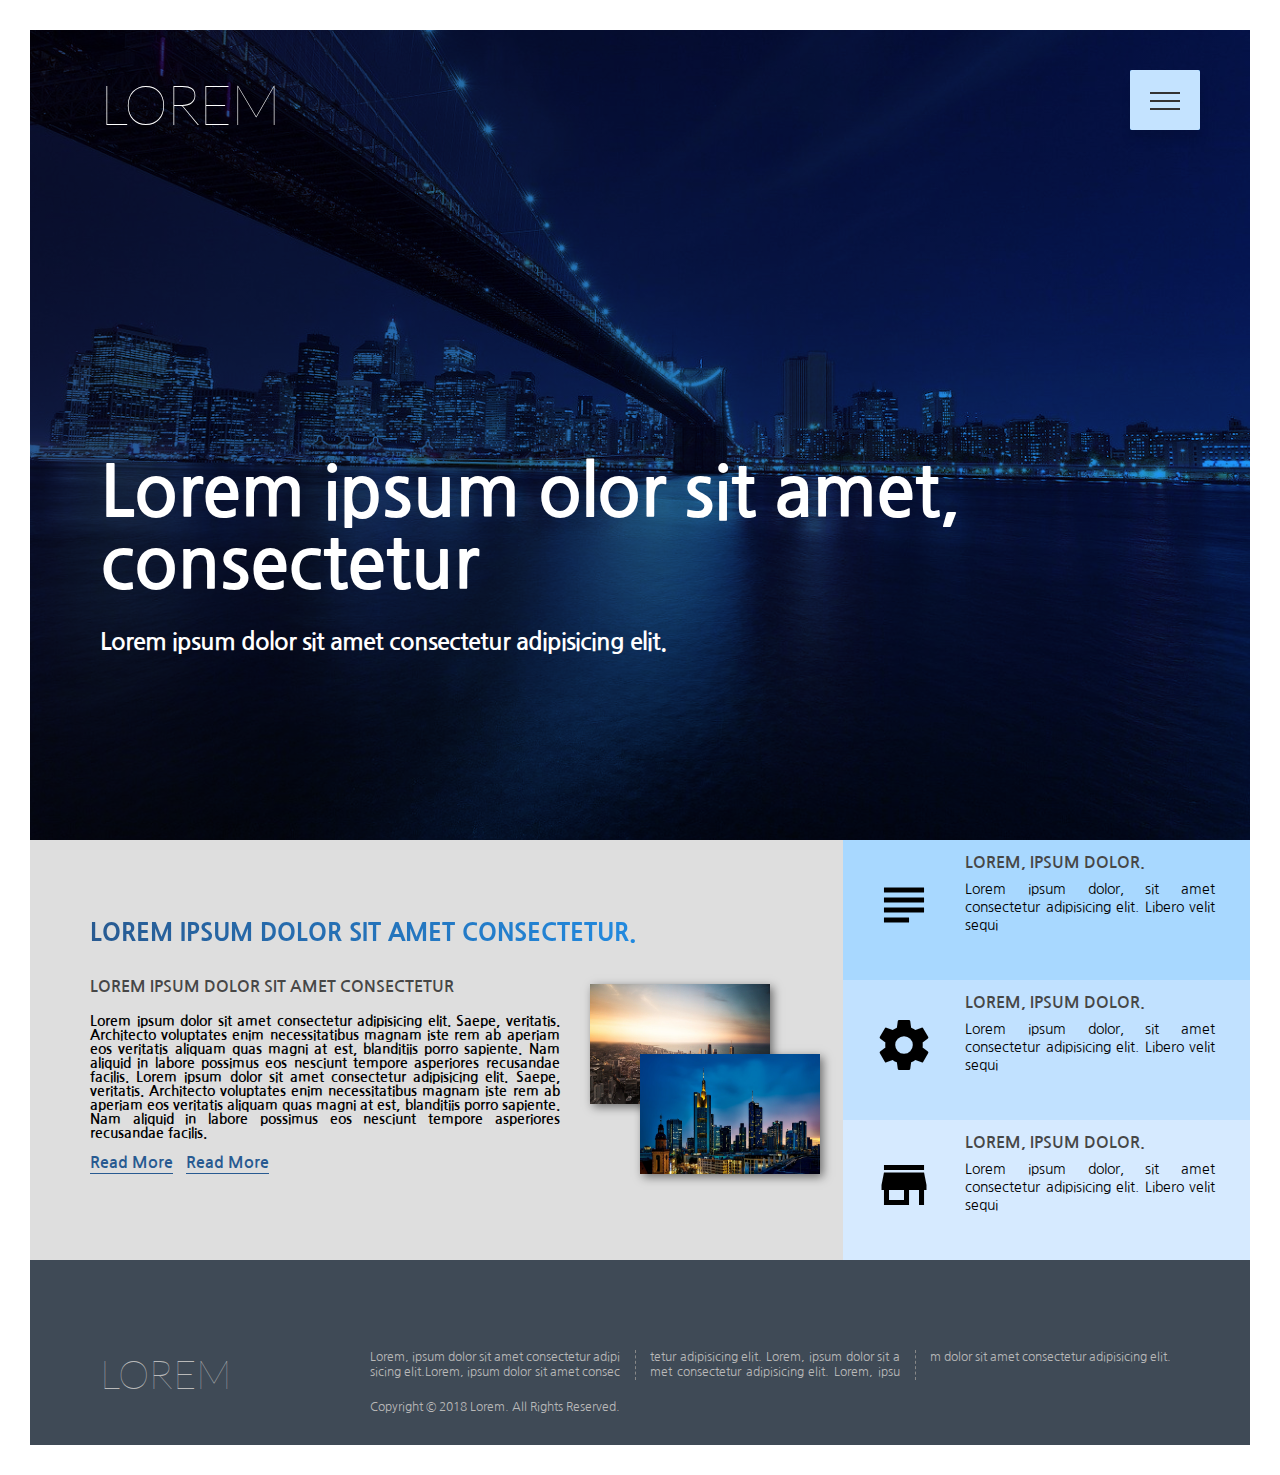
<file: index.html>
<!DOCTYPE html>
<html lang="en">
  <head>
    <meta charset="UTF-8" />
    <meta name="viewport" content="width=device-width, initial-scale=1.0" />
    <link rel="stylesheet" href="css/index.css" />
    <title>Lorem Project2</title>
  </head>
  <body>
    <nav class="nav">
      <input type="checkbox" class="nav-checkbox" id="nav-toggle" />
      <label for="nav-toggle" class="nav-button">
        <span class="nav-icon">&nbsp;</span>
      </label>

      <div class="nav-bg">
        &nbsp;
      </div>

      <div class="nav-body">
        <ul class="nav-list">
          <li class="nav-item">
            <a href="" class="nav-link"><span>01</span>About Lorem</a>
          </li>
          <li class="nav-item">
            <a href="" class="nav-link"><span>02</span>Commades Sanos</a>
          </li>
          <li class="nav-item">
            <a href="" class="nav-link"><span>03</span>Ryusin Magnetas Aloha</a>
          </li>
        </ul>
      </div>
    </nav>

    <header>
      <div id="logo-text">Lorem</div>
      <div id="header-text">
        <div id="header-text-main">
          Lorem ipsum olor sit amet, consectetur
        </div>
        <div id="header-text-sub">
          Lorem ipsum dolor sit amet consectetur adipisicing elit.
        </div>
      </div>
    </header>

    <main>
      <section id="section-about">
        <h2>Lorem ipsum dolor sit amet consectetur.</h2>
        <div id="section-about-words">
          <h3>Lorem ipsum dolor sit amet consectetur</h3>
          <p>
            Lorem ipsum dolor sit amet consectetur adipisicing elit. Saepe, veritatis. Architecto
            voluptates enim necessitatibus magnam iste rem ab aperiam eos veritatis aliquam quas
            magni at est, blanditiis porro sapiente. Nam aliquid in labore possimus eos nesciunt
            tempore asperiores recusandae facilis. Lorem ipsum dolor sit amet consectetur
            adipisicing elit. Saepe, veritatis. Architecto voluptates enim necessitatibus magnam
            iste rem ab aperiam eos veritatis aliquam quas magni at est, blanditiis porro sapiente.
            Nam aliquid in labore possimus eos nesciunt tempore asperiores recusandae facilis.
          </p>
          <a href="#" class="btn-text u-margin-right-small">Read More</a>
          <a href="#" class="btn-text">Read More</a>
        </div>
        <div id="section-about-photo">
          <div class="photo"><img src="images/chicago-690364_1280.jpg" alt="photo 1" /></div>
          <div class="photo"><img src="images/frankfurt-1804481_1280.jpg" alt="photo 2" /></div>
        </div>
      </section>

      <section id="section-etc">
        <div id="etc-1" class="etc">
          <div class="etc-icon">
            <i class="material-icons">subject</i>
          </div>
          <div class="etc-text">
            <h3>Lorem, ipsum dolor.</h3>
            <p>
              Lorem ipsum dolor, sit amet consectetur adipisicing elit. Libero velit sequi
            </p>
          </div>
        </div>
        <div id="etc-2" class="etc">
          <div class="etc-icon">
            <i class="material-icons">settings</i>
          </div>
          <div class="etc-text">
            <h3>Lorem, ipsum dolor.</h3>
            <p>
              Lorem ipsum dolor, sit amet consectetur adipisicing elit. Libero velit sequi
            </p>
          </div>
        </div>
        <div id="etc-3" class="etc">
          <div class="etc-icon">
            <i class="material-icons">store</i>
          </div>
          <div class="etc-text">
            <h3>Lorem, ipsum dolor.</h3>
            <p>
              Lorem ipsum dolor, sit amet consectetur adipisicing elit. Libero velit sequi
            </p>
          </div>
        </div>
      </section>
    </main>
    <footer>
      <div id="logo-text-footer">Lorem</div>
      <div id="copyright">
        <p>
          Lorem, ipsum dolor sit amet consectetur adipisicing elit.Lorem, ipsum dolor sit amet
          consectetur adipisicing elit. Lorem, ipsum dolor sit amet consectetur adipisicing elit.
          Lorem, ipsum dolor sit amet consectetur adipisicing elit.
        </p>
        <p>Copyright &copy; 2018 Lorem. All Rights Reserved.</p>
      </div>
    </footer>
  </body>
</html>
</file>
<file: css/index.css>
@import url("https://fonts.googleapis.com/css2?family=Lato:wght@100;300&family=Nanum+Gothic:wght@400;700;800&display=swap");
@import url("https://fonts.googleapis.com/icon?family=Material+Icons");
* {
  margin: 0;
  padding: 0;
  -webkit-box-sizing: border-box;
          box-sizing: border-box;
}

html {
  font-size: 62.5%;
}

body {
  padding: 3rem;
  font-family: 'Nanum Gothic', sans-serif;
}

@-webkit-keyframes moveInLeft {
  0% {
    opacity: 0;
    -webkit-transform: translateX(-8rem);
            transform: translateX(-8rem);
  }
  80% {
    -webkit-transform: translateX(1rem);
            transform: translateX(1rem);
  }
  100% {
    opacity: 1;
    -webkit-transform: translate(0);
            transform: translate(0);
  }
}

@keyframes moveInLeft {
  0% {
    opacity: 0;
    -webkit-transform: translateX(-8rem);
            transform: translateX(-8rem);
  }
  80% {
    -webkit-transform: translateX(1rem);
            transform: translateX(1rem);
  }
  100% {
    opacity: 1;
    -webkit-transform: translate(0);
            transform: translate(0);
  }
}

@-webkit-keyframes moveInRight {
  0% {
    opacity: 0;
    -webkit-transform: translateX(10rem);
            transform: translateX(10rem);
  }
  80% {
    -webkit-transform: translateX(-1rem);
            transform: translateX(-1rem);
  }
  100% {
    opacity: 1;
    -webkit-transform: translate(0);
            transform: translate(0);
  }
}

@keyframes moveInRight {
  0% {
    opacity: 0;
    -webkit-transform: translateX(10rem);
            transform: translateX(10rem);
  }
  80% {
    -webkit-transform: translateX(-1rem);
            transform: translateX(-1rem);
  }
  100% {
    opacity: 1;
    -webkit-transform: translate(0);
            transform: translate(0);
  }
}

h2 {
  padding: 1rem 0;
  font-size: 2.4rem;
  font-weight: 800;
  text-transform: uppercase;
  background: -webkit-gradient(linear, left top, right top, from(#285a91), to(#1f9cfd));
  background: linear-gradient(left, #285a91, #1f9cfd);
  -webkit-background-clip: text;
  background-clip: text;
  -webkit-text-fill-color: transparent;
  -webkit-transition: all 0.5s;
  transition: all 0.5s;
}

h2:hover {
  padding-left: 1.5rem;
}

h3 {
  padding: 0.5rem 0;
  color: #474747;
  font-size: 1.6rem;
  font-weight: 700;
  text-transform: uppercase;
}

.u-margin-right-small {
  margin-right: 1rem;
}

.u-margin-right-medium {
  margin-right: 2rem;
}

.u-margin-right-big {
  margin-right: 3rem;
}

.btn-text {
  font-size: 1.6rem;
  font-weight: 700;
  text-decoration: none;
  color: #285a91;
  display: inline-block;
  padding-bottom: 3px;
  border-bottom: 1px solid #285a91;
  -webkit-transition: all 0.5s;
  transition: all 0.5s;
}

.btn-text:hover {
  color: #fff;
  background-color: #1f9cfd;
  border-bottom: none;
}

.nav-checkbox {
  display: none;
}

.nav-button {
  background-color: #c4e3ff;
  width: 7rem;
  height: 6rem;
  position: fixed;
  top: 7rem;
  right: 8rem;
  z-index: 2000;
  cursor: pointer;
  border-radius: 2px;
  -webkit-box-shadow: 0 1rem 1rem rgba(0, 0, 0, 0.1);
          box-shadow: 0 1rem 1rem rgba(0, 0, 0, 0.1);
  text-align: center;
}

.nav-bg {
  background-image: radial-gradient(#285a91, #1f9cfd);
  width: 7rem;
  height: 6rem;
  position: fixed;
  top: 7rem;
  right: 8rem;
  z-index: 1000;
  border-radius: 2px;
  -webkit-transition: all 0.8s;
  transition: all 0.8s;
}

.nav-checkbox:checked ~ .nav-bg {
  -webkit-transform: scale(80);
          transform: scale(80);
}

.nav-icon {
  position: relative;
  margin-top: 3rem;
}

.nav-icon::before {
  top: -0.8rem;
}

.nav-icon::after {
  top: 0.8rem;
}

.nav-icon::before, .nav-icon::after {
  content: '';
  position: absolute;
  left: 0;
  -webkit-transition: all 0.2s;
  transition: all 0.2s;
}

.nav-icon, .nav-icon::before, .nav-icon::after {
  display: inline-block;
  width: 3rem;
  height: 2px;
  background-color: #333;
}

.nav-button:hover .nav-icon::before {
  top: -1rem;
}

.nav-button:hover .nav-icon::after {
  top: 1rem;
}

.nav-checkbox:checked ~ .nav-button .nav-icon {
  background-color: transparent;
}

.nav-checkbox:checked ~ .nav-button .nav-icon::before {
  top: 0;
  -webkit-transform: rotate(135deg);
          transform: rotate(135deg);
}

.nav-checkbox:checked ~ .nav-button .nav-icon::after {
  top: 0;
  -webkit-transform: rotate(-135deg);
          transform: rotate(-135deg);
}

.nav-body {
  top: 0;
  left: -120%;
  position: fixed;
  height: 100vh;
  width: 100vw;
  z-index: 1500;
  -webkit-transition: all 1s;
  transition: all 1s;
  opacity: 0;
}

.nav-list {
  position: absolute;
  left: 50%;
  top: 50%;
  -webkit-transform: translate(-50%, -50%);
          transform: translate(-50%, -50%);
  list-style: none;
  width: 100%;
  text-align: center;
}

.nav-link {
  display: inline-block;
  font-size: 3rem;
  font-weight: 300;
  padding: 1rem 2rem;
  color: #fff;
  text-decoration: none;
  text-transform: uppercase;
  -webkit-transition: all 0.4s;
  transition: all 0.4s;
  background-image: linear-gradient(120deg, transparent 0%, transparent 50%, #fff 50%);
  background-size: 220%;
}

.nav-link:hover {
  color: #285a91;
  background-position: 100%;
  -webkit-transform: translateX(1rem);
          transform: translateX(1rem);
}

.nav-link span {
  display: inline-block;
  margin-right: 1.5rem;
}

.nav-checkbox:checked ~ .nav-body {
  left: 0;
  opacity: 1;
}

header {
  width: 100%;
  height: 90vh;
  background-image: -webkit-gradient(linear, left top, right top, from(#285a91), to(#1f9cfd)), url(../images/new-york-city-336475_1280.jpg);
  background-image: linear-gradient(to right, #285a91 0%, #1f9cfd 100%), url(../images/new-york-city-336475_1280.jpg);
  background-blend-mode: multiply;
  background-repeat: no-repeat;
  background-size: cover;
  position: relative;
}

header #logo-text {
  position: absolute;
  left: 7rem;
  top: 4rem;
  font-size: 5.6rem;
  text-transform: uppercase;
  font-family: 'Lato', sans-serif;
  font-weight: 100;
  color: #fff;
  letter-spacing: -0.1rem;
  -webkit-animation-name: moveInLeft;
          animation-name: moveInLeft;
  -webkit-animation-duration: 1s;
          animation-duration: 1s;
  -webkit-animation-iteration-count: 5;
          animation-iteration-count: 5;
  -webkit-animation-delay: 2s;
          animation-delay: 2s;
  -webkit-animation-fill-mode: backwards;
          animation-fill-mode: backwards;
}

header #header-text {
  position: absolute;
  left: 7rem;
  bottom: 23%;
  color: #fff;
  letter-spacing: -0.1rem;
  font-weight: 700;
}

header #header-text-main {
  font-size: 7.2rem;
  line-height: 7.2rem;
  -webkit-animation-name: moveInRight;
          animation-name: moveInRight;
  -webkit-animation-duration: 1s;
          animation-duration: 1s;
  -webkit-animation-delay: 1s;
          animation-delay: 1s;
  -webkit-animation-fill-mode: backwards;
          animation-fill-mode: backwards;
}

header #header-text-sub {
  margin-top: 3rem;
  font-size: 2.4rem;
  -webkit-animation-name: moveInLeft;
          animation-name: moveInLeft;
  -webkit-animation-duration: 1s;
          animation-duration: 1s;
  -webkit-animation-delay: 1.5s;
          animation-delay: 1.5s;
  -webkit-animation-fill-mode: backwards;
          animation-fill-mode: backwards;
}

main::after {
  content: '';
  display: block;
  clear: both;
}

main #section-about {
  padding: 7rem 0 6.5rem 6rem;
  background-color: #dedede;
  width: 66.66666%;
  min-height: 42rem;
  float: left;
}

main #section-about::after {
  content: '';
  display: block;
  clear: both;
}

@media screen and (min-width: 900px) and (max-width: 1200px) {
  main #section-about {
    width: 100%;
  }
}

@media screen and (min-width: 701px) and (max-width: 899px) {
  main #section-about {
    width: 100%;
    height: 54rem;
    padding: 7rem 6rem 6.5rem 6rem;
  }
}

@media screen and (max-width: 700px) {
  main #section-about {
    width: 100%;
    height: 60rem;
    padding: 7rem 6rem 6.5rem 6rem;
  }
}

main #section-about-words {
  width: 65%;
  padding: 2rem 2rem 0 0;
  float: left;
}

@media screen and (min-width: 701px) and (max-width: 899px) {
  main #section-about-words {
    width: 100%;
  }
}

@media screen and (max-width: 700px) {
  main #section-about-words {
    width: 100%;
  }
}

main #section-about-words p {
  padding: 1.5rem 0;
  font-size: 1.4rem;
  font-weight: 700;
  text-align: justify;
}

main #section-about-photo {
  position: relative;
  width: 35%;
  float: left;
}

@media screen and (min-width: 701px) and (max-width: 899px) {
  main #section-about-photo {
    width: 100%;
  }
}

@media screen and (max-width: 700px) {
  main #section-about-photo {
    width: 100%;
  }
}

main #section-about-photo .photo {
  position: absolute;
  width: 18rem;
  height: 12rem;
  -webkit-transition: all 0.4s;
  transition: all 0.4s;
}

@media screen and (min-width: 701px) and (max-width: 899px) {
  main #section-about-photo .photo {
    top: 3rem !important;
    left: 50% !important;
  }
}

@media screen and (max-width: 700px) {
  main #section-about-photo .photo {
    top: 3rem !important;
    left: 50% !important;
  }
}

main #section-about-photo .photo:hover {
  padding: 1rem;
  -webkit-transform: scale(1.1);
          transform: scale(1.1);
  border: 3px solid #285a91;
  z-index: 10;
}

main #section-about-photo .photo:nth-child(1) {
  left: 1rem;
  top: 3rem;
}

@media screen and (min-width: 701px) and (max-width: 899px) {
  main #section-about-photo .photo:nth-child(1) {
    -webkit-transform: translateX(-120%);
            transform: translateX(-120%);
  }
}

@media screen and (max-width: 700px) {
  main #section-about-photo .photo:nth-child(1) {
    -webkit-transform: translateX(-120%);
            transform: translateX(-120%);
  }
}

main #section-about-photo .photo:nth-child(2) {
  left: 6rem;
  top: 10rem;
}

main #section-about-photo .photo img {
  width: 100%;
  height: 100%;
  -webkit-box-shadow: 3px 3px 9px 0px rgba(0, 0, 0, 0.5);
          box-shadow: 3px 3px 9px 0px rgba(0, 0, 0, 0.5);
}

#section-etc {
  width: 33.33334%;
  float: left;
}

@media screen and (min-width: 900px) and (max-width: 1200px) {
  #section-etc {
    width: 100%;
  }
}

@media screen and (min-width: 701px) and (max-width: 899px) {
  #section-etc {
    width: 100%;
  }
}

@media screen and (max-width: 700px) {
  #section-etc {
    width: 100%;
  }
}

#section-etc [id^='etc-'] {
  height: 14rem;
}

@media screen and (min-width: 900px) and (max-width: 1200px) {
  #section-etc .etc {
    width: 33.33333%;
    float: left;
  }
}

@media screen and (min-width: 701px) and (max-width: 899px) {
  #section-etc .etc {
    width: 33.33333%;
    height: 22rem;
    float: left;
  }
}

@media screen and (max-width: 700px) {
  #section-etc .etc {
    width: 100%;
  }
}

#section-etc .etc:nth-child(1) {
  background-color: #a8d8ff;
}

#section-etc .etc:nth-child(2) {
  background-color: #c1e1ff;
}

#section-etc .etc:nth-child(3) {
  background-color: #d6eaff;
}

#section-etc .etc .etc-icon {
  width: 30%;
  float: left;
  text-align: center;
  padding-top: 3.5rem;
}

#section-etc .etc .etc-icon i {
  font-size: 6rem;
}

#section-etc .etc .etc-text {
  padding-top: 1rem;
  width: 70%;
  float: left;
}

#section-etc .etc .etc-text p {
  margin: 0.5rem 0;
  padding-right: 3.5rem;
  text-align: justify;
  font-size: 1.4rem;
}

footer {
  color: #b9b9b9;
  background-color: #3f4a56;
  padding: 9rem 7rem 3rem 7rem;
}

footer::after {
  content: '';
  display: block;
  clear: both;
}

@media screen and (max-width: 700px) {
  footer {
    padding: 9rem 2rem 3rem 7rem;
  }
}

footer #logo-text-footer {
  width: 25%;
  float: left;
  font-size: 4rem;
  font-family: 'Lato', sans-serif;
  font-weight: 100;
  text-transform: uppercase;
}

@media screen and (max-width: 700px) {
  footer #logo-text-footer {
    width: 20%;
    margin-right: 6rem;
    font-size: 3.6em;
  }
}

footer #copyright {
  width: 75%;
  float: left;
  font-size: 1.2rem;
}

@media screen and (max-width: 700px) {
  footer #copyright {
    width: 60%;
  }
}

footer #copyright p:nth-child(1) {
  margin-bottom: 2rem;
  word-break: break-all;
  text-align: justify;
  -webkit-column-count: 3;
          column-count: 3;
  -webkit-column-gap: 3rem;
          column-gap: 3rem;
  -webkit-column-rule-style: dashed;
          column-rule-style: dashed;
  -webkit-column-rule-width: 1px;
          column-rule-width: 1px;
  -webkit-column-rule-color: #888;
          column-rule-color: #888;
  -webkit-column-width: 1rem;
          column-width: 1rem;
}
/*# sourceMappingURL=index.css.map */
</file>
